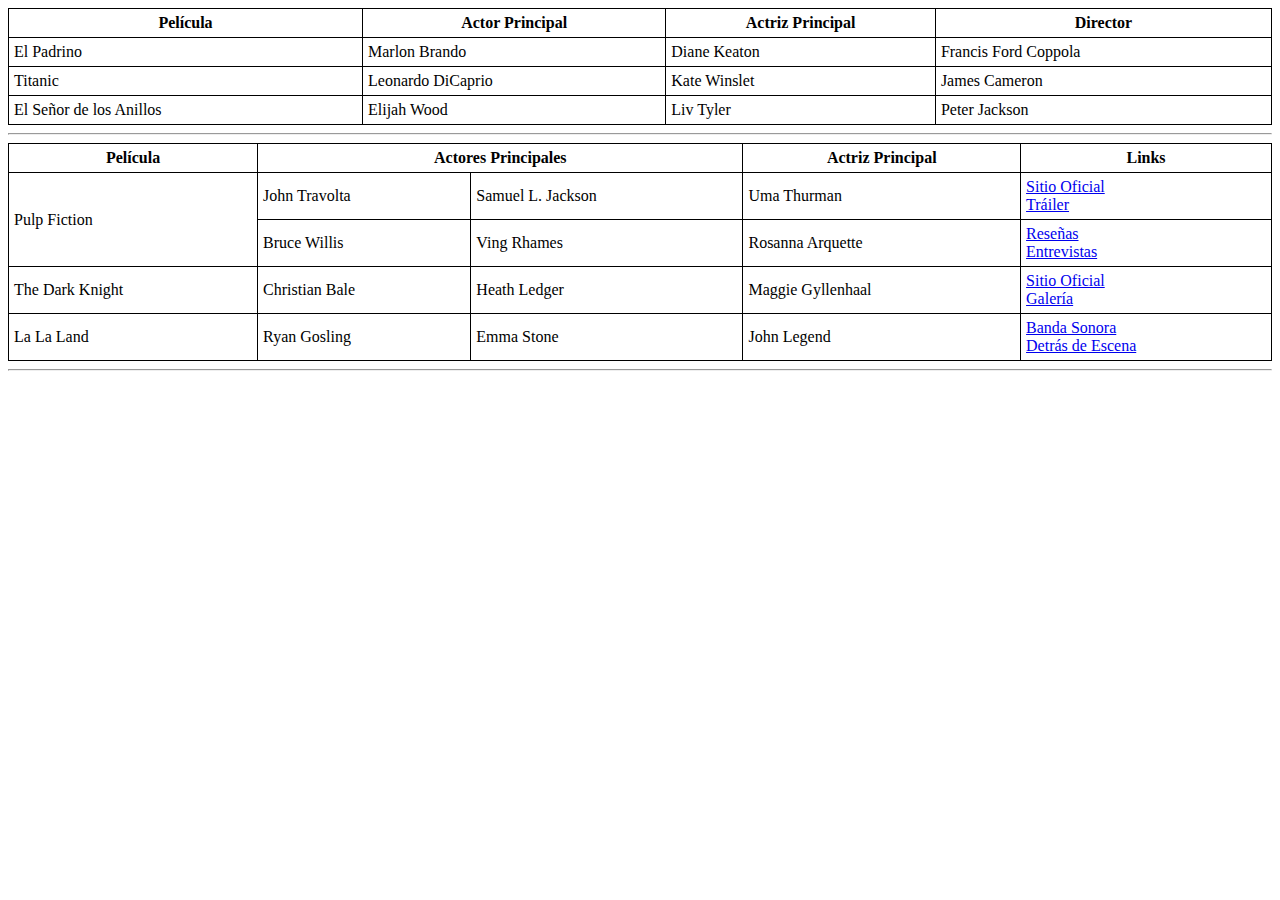
<file: U02P02/index.html>
<!DOCTYPE html>
<html lang="en">
<head>
    <meta charset="UTF-8">
    <meta name="viewport" content="width=device-width, initial-scale=1.0">
    <title>Peliculas</title>

    <style>
        table,
        td,
        th {
           border: 1px solid black;
           border-collapse: collapse;
           padding: 5px;
        }
        table {
        width: 100%;
        }
        </style>

</head>
<body>
    <table>
        <thead>
          <tr>
            <th>Película</th>
            <th>Actor Principal</th>
            <th>Actriz Principal</th>
            <th>Director</th>
          </tr>
        </thead>
        <tbody>
          <tr>
            <td>El Padrino</td>
            <td>Marlon Brando</td>
            <td>Diane Keaton</td>
            <td>Francis Ford Coppola</td>
          </tr>
          <tr>
            <td>Titanic</td>
            <td>Leonardo DiCaprio</td>
            <td>Kate Winslet</td>
            <td>James Cameron</td>
          </tr>
          <tr>
            <td>El Señor de los Anillos</td>
            <td>Elijah Wood</td>
            <td>Liv Tyler</td>
            <td>Peter Jackson</td>
          </tr>
        </tbody>
      </table>
      
      <hr>   
      <table>
        <thead>
          <tr>
            <th>Película</th>
            <th colspan="2">Actores Principales</th>
            <th>Actriz Principal</th>
            <th>Links</th>
          </tr>
        </thead>
        <tbody>
          <tr>
            <td rowspan="2">Pulp Fiction</td>
            <td><a>John Travolta</a></td>
            <td><a>Samuel L. Jackson</a></td>
            <td>Uma Thurman</td>
            <td>
              <a href="https://en.wikipedia.org/wiki/Pulp_Fiction">Sitio Oficial</a><br>
              <a href="https://www.imdb.com/video/vi2620371481/">Tráiler</a>
            </td>
          </tr>
          <tr>
            <td><a>Bruce Willis</a></td>
            <td><a>Ving Rhames</a></td>
            <td>Rosanna Arquette</td>
            <td>
              <a href="https://www.elespectadorimaginario.com/pages/febrero-2011/criticas/pulp-fiction.php">Reseñas</a><br>
              <a href="https://www.youtube.com/watch?v=D3oK-R4LwRA">Entrevistas</a><br>
            </td>
          </tr>
          <tr>
            <td>The Dark Knight</td>
            <td><a>Christian Bale</a></td>
            <td>Heath Ledger</td>
            <td>Maggie Gyllenhaal</td>
            <td>
              <a href="https://en.wikipedia.org/wiki/The_Dark_Knight">Sitio Oficial</a><br>
              <a href="https://www.warnerbros.com/movies/dark-knight#gallery">Galería</a>
            </td>
          </tr>
          <tr>
            <td>La La Land</td>
            <td><a>Ryan Gosling</a></td>
            <td>Emma Stone</td>
            <td>John Legend</td>
            <td>
              <a href="https://www.youtube.com/watch?v=Yaufxd6zEZI">Banda Sonora</a><br>
              <a href="https://www.youtube.com/watch?v=3lR__GXFjbc">Detrás de Escena</a>
            </td>
          </tr>
        </tbody>
      </table>
      <hr>
</body>
</html>
</file>
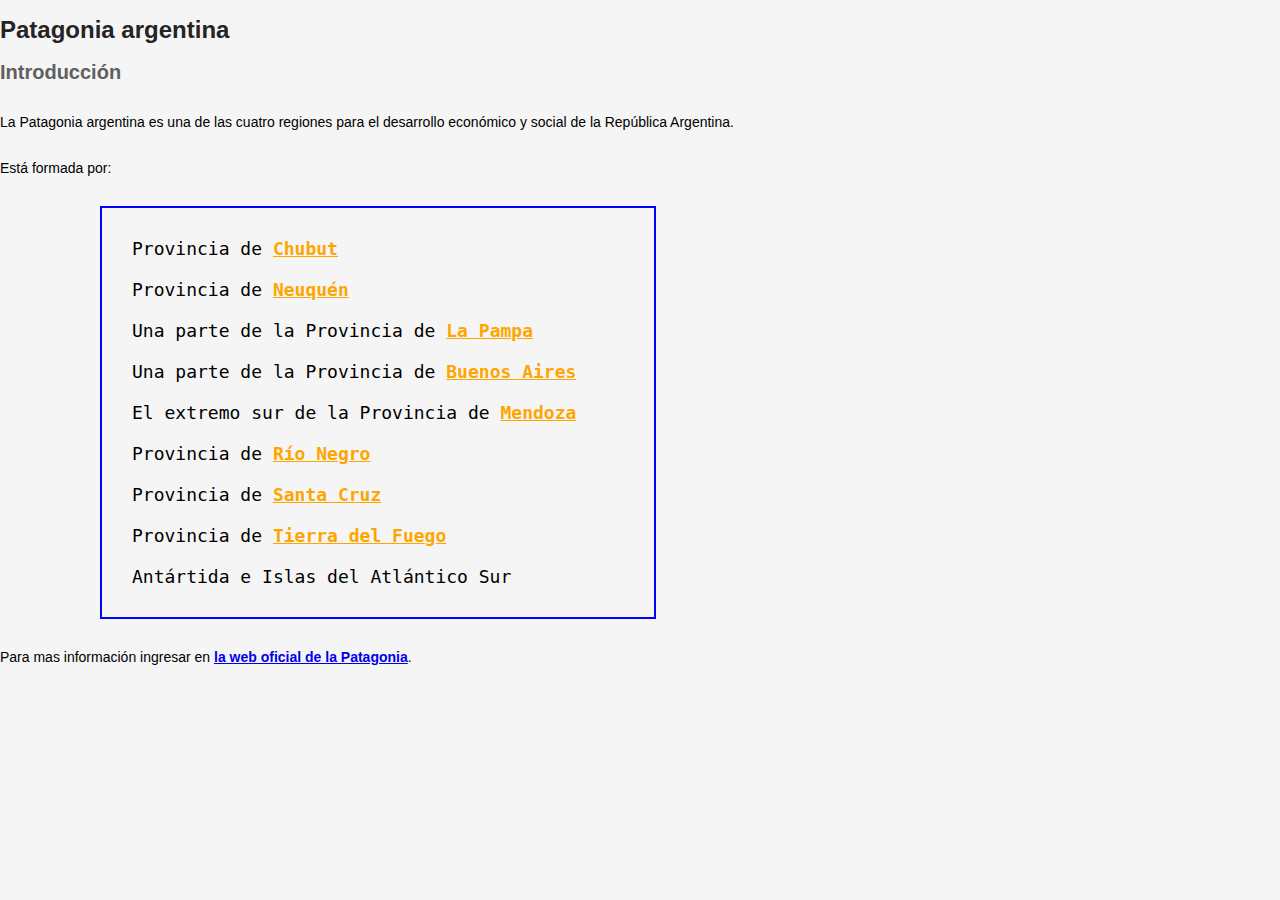
<file: U03P01/index.html>
<!DOCTYPE html>
<html lang="en">
<head>
    <meta charset="UTF-8">
    <meta name="viewport" content="width=device-width, initial-scale=1.0">
    <link rel="stylesheet" href="./css/index.css">
    <title>Patagonia Argentina</title>
</head>
<body>
    <h1>Patagonia argentina</h1>
<section>
<h2>Introducción</h2>
<p>La Patagonia argentina es una de las cuatro regiones para el
desarrollo económico y social de la República Argentina.</p>
<p>Está formada por:</p>
<ul>
<li>Provincia de <a href="#">Chubut</a></li>
<li>Provincia de <a href="#">Neuquén</a></li>
<li>Una parte de la Provincia de <a href="#">La Pampa</a></li>
<li>Una parte de la Provincia de <a href="#">Buenos Aires</a>
</li>
<li>El extremo sur de la Provincia de <a href="#">Mendoza</a></li>
<li>Provincia de <a href="#">Río Negro</a></li>
<li>Provincia de <a href="#">Santa Cruz</a></li>
<li>Provincia de <a href="#">Tierra del Fuego</a></li>
<li>Antártida e Islas del Atlántico Sur</li>
</ul>
<p>Para mas información ingresar en <a href="#">la web oficial de la
Patagonia</a>.</p>
</section>
</body>
</html>
</file>
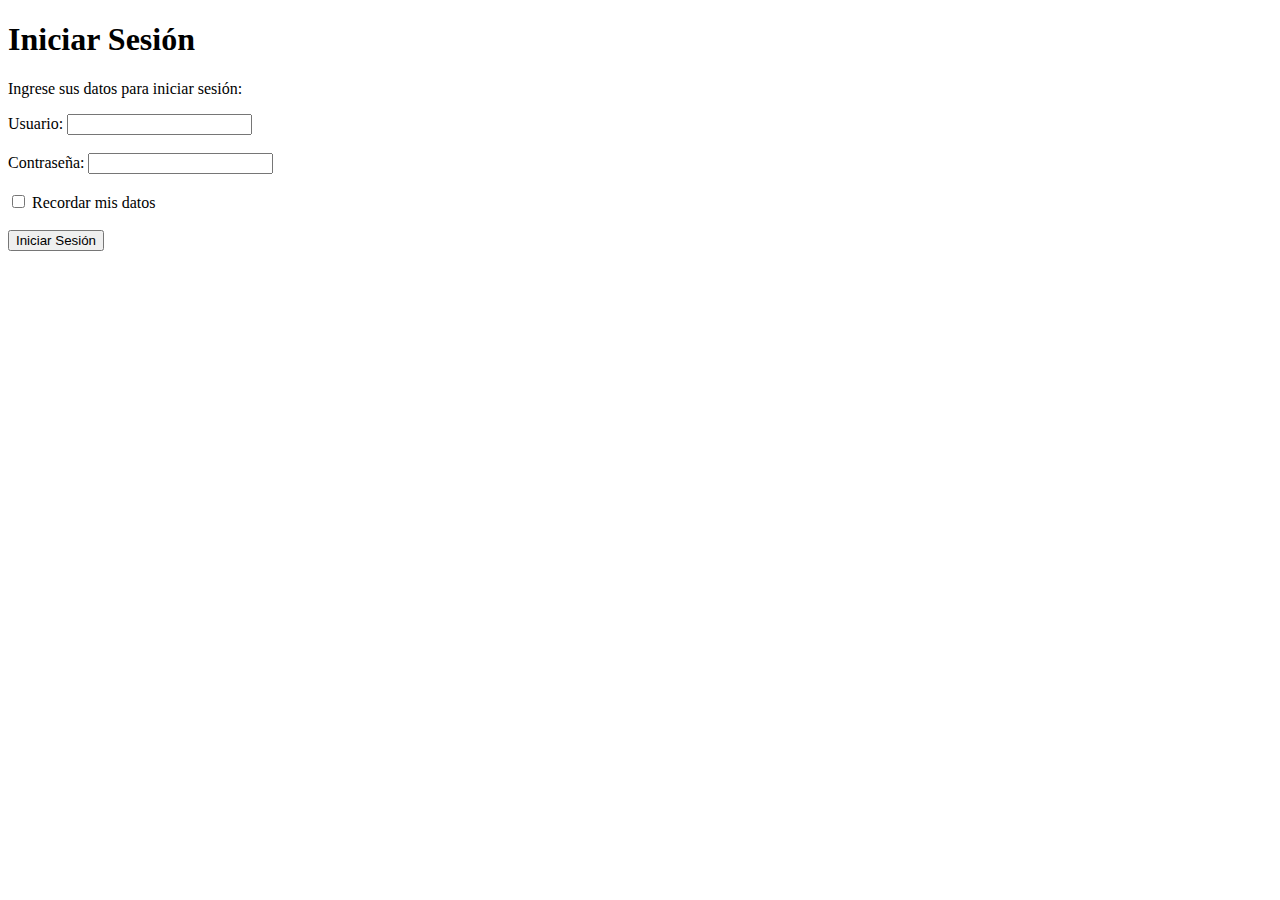
<file: U02P02/login.html>
<!DOCTYPE html>
<html>
<head>
  <title>Inicio de Sesión</title>
</head>
<body>
  <h1>Iniciar Sesión</h1>
  <p>Ingrese sus datos para iniciar sesión:</p>
  <form>
    <label for="username">Usuario:</label>
    <input type="text" id="username" name="username" required><br><br>
    <label for="password">Contraseña:</label>
    <input type="password" id="password" name="password" required><br><br>
    <input type="checkbox" id="remember" name="remember">
    <label for="remember">Recordar mis datos</label><br><br>
    <input type="submit" value="Iniciar Sesión">
  </form>
</body>
</html>
</file>
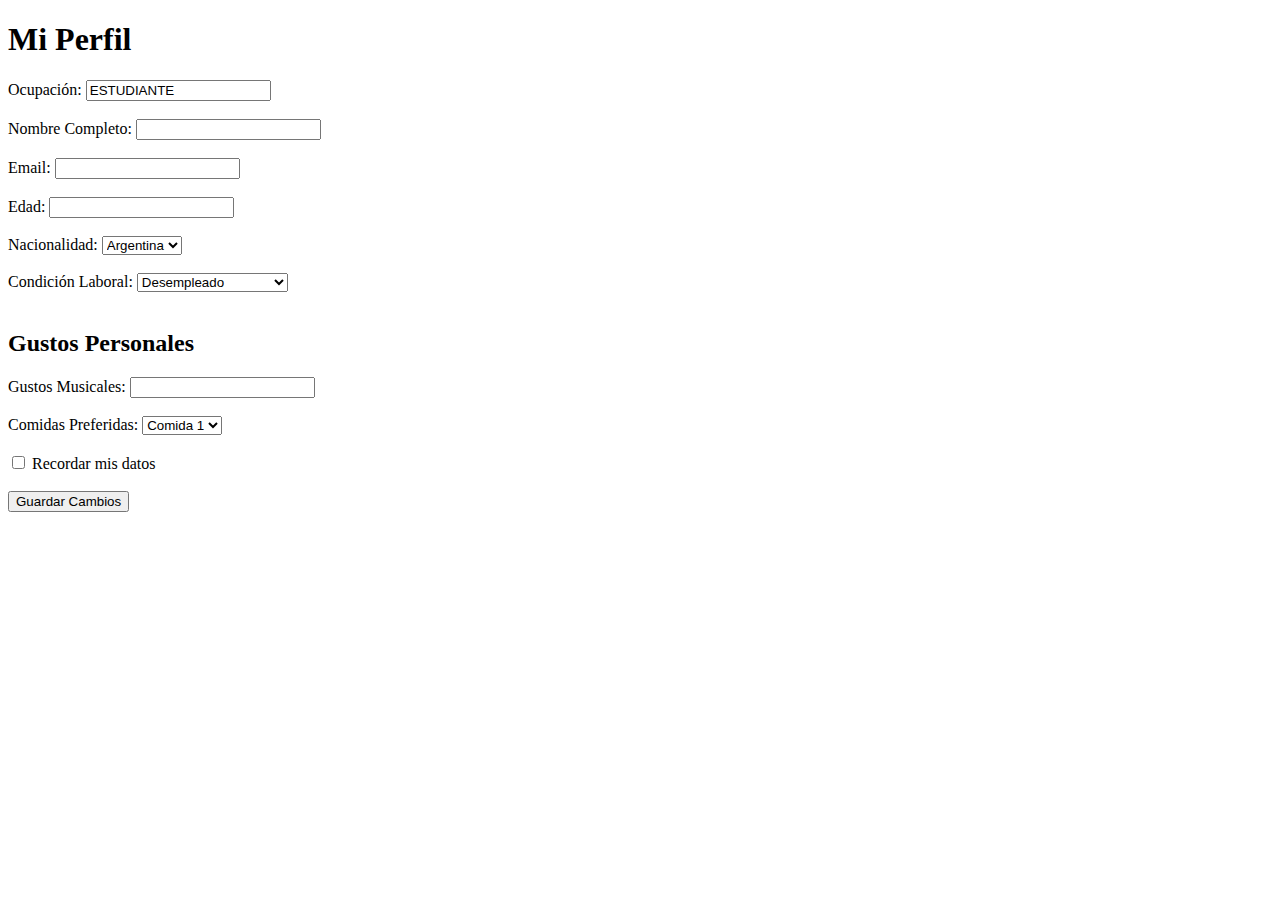
<file: U02P02/perfil.html>
<!DOCTYPE html>
<html>
<head>
  <title>Página de Perfil</title>
</head>
<body>
  <h1>Mi Perfil</h1>


  <form>
    <label for="role">Ocupación:</label>
    <input type="text" id="role" name="role" value="ESTUDIANTE" readonly><br><br>
    <label for="fullname">Nombre Completo:</label>
    <input type="text" id="fullname" name="fullname" required><br><br>
    <label for="email">Email:</label>
    <input type="email" id="email" name="email" required><br><br>
    <label for="age">Edad:</label>
    <input type="number" id="age" name="age" required><br><br>
    <label for="nationality">Nacionalidad:</label>
    <select id="nationality" name="nationality">
      <option value="option1">Argentina</option>
      <option value="option2">Chile</option>
      <option value="option3">Uruguay</option>
      <option value="option1">Bolivia</option>
      <option value="option2">Perú</option>
      <option value="option3">Paraguay</option>
      
    </select><br><br>
    <label for="employment">Condición Laboral:</label>
    <select id="employment" name="employment">
      <option value="desempleado">Desempleado</option>
      <option value="busqueda">En Búsqueda Laboral</option>
      <option value="part-time">Trabajo Part Time</option>
      <option value="full-time">Trabajo Full Time</option>
    </select><br><br>
    <h2>Gustos Personales</h2>
    <label for="music">Gustos Musicales:</label>
    <input type="text" id="music" name="music"><br><br>
    <label for="food">Comidas Preferidas:</label>
    <select id="food" name="food">
      <option value="comida1">Comida 1</option>
      <option value="comida2">Comida 2</option>
      <option value="comida3">Comida 3</option>
    </select><br><br>
    <input type="checkbox" id="remember" name="remember">
    <label for="remember">Recordar mis datos</label><br><br>
    <input type="submit" value="Guardar Cambios">
  </form>
</body>
</html>
</file>
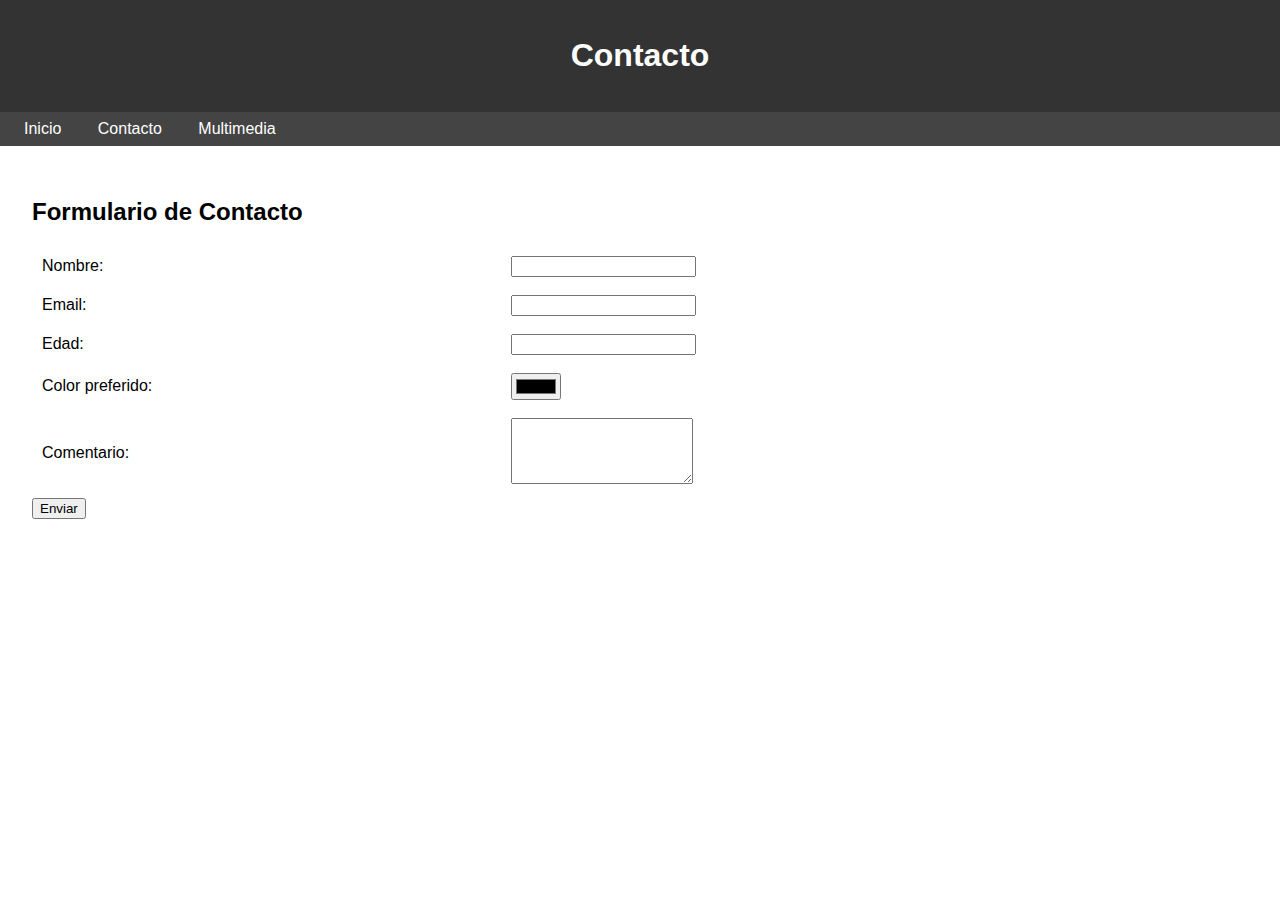
<file: U02P03/contact.html>
<!DOCTYPE html>
<html lang="es">
<head>
    <meta charset="UTF-8">
    <meta name="viewport" content="width=device-width, initial-scale=1.0">
    <title>Contacto</title>
    <style>
        body {
            font-family: Arial, sans-serif;
            margin: 0;
            padding: 0;
        }
        header {
            background-color: #333;
            color: white;
            text-align: center;
            padding: 1rem 0;
        }
        nav {
            background-color: #444;
            padding: 0.5rem;
        }
        nav a {
            color: white;
            text-decoration: none;
            margin: 0 1rem;
        }
        main {
            padding: 2rem;
        }
        table {
            width: 100%;
        }
        table td {
            padding: 0.5rem;
        }
    </style>
</head>
<body>
    <header>
        <h1>Contacto</h1>
    </header>
    <nav>
        <a href="index.html">Inicio</a>
        <a href="contact.html">Contacto</a>
        <a href="multimedia.html">Multimedia</a>
    </nav>
    <main>
        <h2>Formulario de Contacto</h2>
        <form action="#" method="POST">
            <table>
                <tr>
                    <td><label for="nombre">Nombre:</label></td>
                    <td><input type="text" id="nombre" name="nombre" required></td>
                </tr>
                <tr>
                    <td><label for="email">Email:</label></td>
                    <td><input type="email" id="email" name="email" required></td>
                </tr>
                <tr>
                    <td><label for="edad">Edad:</label></td>
                    <td><input type="number" id="edad" name="edad"></td>
                </tr>
                <tr>
                    <td><label for="color">Color preferido:</label></td>
                    <td><input type="color" id="color" name="color"></td>
                </tr>
                <tr>
                    <td><label for="comentario">Comentario:</label></td>
                    <td><textarea id="comentario" name="comentario" rows="4" minlength="10"></textarea></td>
                </tr>
            </table>
            <button type="submit">Enviar</button>
        </form>
    </main>
</body>
</html>
</file>
<file: U03P01/css/index.css>
body {
    font-family: sans-serif;
    margin: 0;
    padding: 0;
    background-color: rgb(245, 245, 245);
  }

  h1 {
    font-size: 24px;
    color: #242424;
    font-weight: 900;
  }
  

  h2 {
    font-size: 20px;
    color: #606060;
    font-weight: 800;
  }

  p {
    font-size: 14px;
    margin: 30px 0;
  }

  ul {
    font-family: monospace;
    font-size: 18px;
    list-style-type: none;
    margin-left: 100px;
    padding: 20px;
    border: 2px solid blue;
    max-width: 40%;
  }
  
  a {
    font-weight: bold;
  }
  
  ul li a {
    color: orange;
    text-decoration: underline;
  }
  
  ul li a[href="#Neuquén"],
  ul li a[href="#Río_Negro"] {
    color: green;
  }
  

  ul li:hover {
    background-color: rgba(0, 0, 0, 0.1);
    cursor: pointer;
  }
  

  ul li {
    padding: 10px;
  }
</file>
